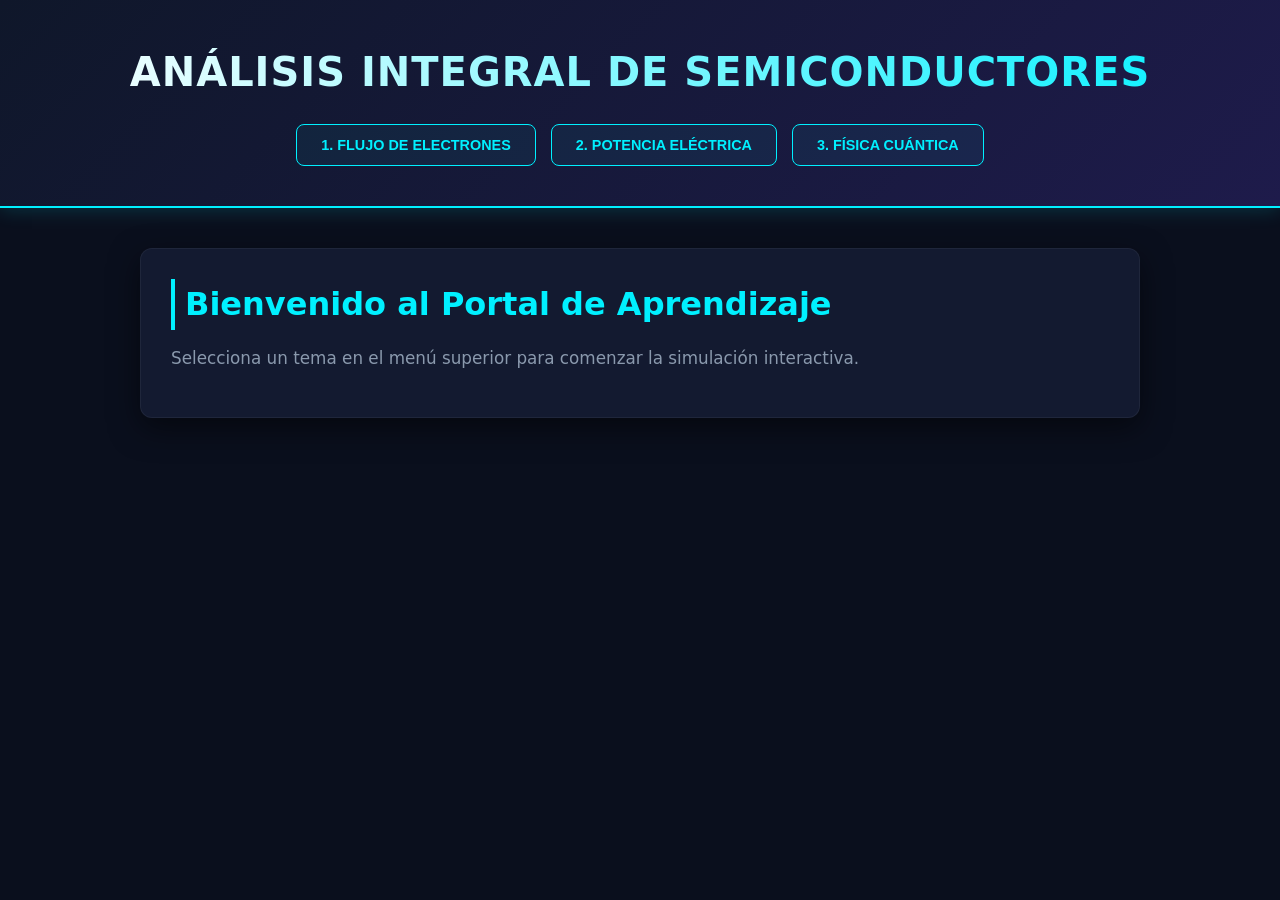
<file: index.html>
<!DOCTYPE html>
<html lang="es">
<head>
    <meta charset="UTF-8">
    <meta name="viewport" content="width=device-width, initial-scale=1.0">
    <title>Estudio Integral del Diodo</title>
    <link rel="stylesheet" href="styles.css">
</head>
<body>

    <header>
        <h1>Análisis Integral de Semiconductores</h1>
        <nav>
            <button onclick="cargarTema('tema1.html')">1. Flujo de Electrones</button>
            <button onclick="cargarTema('tema2.html')">2. Potencia Eléctrica</button>
            <button onclick="cargarTema('tema3.html')">3. Física Cuántica</button>
        </nav>
    </header>

    <!-- Aquí se cargarán los archivos individuales de cada tema -->
    <main id="contenido">
        <div class="bienvenida">
            <h2>Bienvenido al Portal de Aprendizaje</h2>
            <p>Selecciona un tema en el menú superior para comenzar la simulación interactiva.</p>
        </div>
    </main>

    <script src="script.js"></script>
</body>
</html>
</file>
<file: styles.css>
:root {
    --bg-main: #0a0f1d;
    --bg-card: #131a30;
    --accent-cyan: #00f0ff;
    --accent-neon-green: #39ff14;
    --accent-red: #ff0055;
    --text-primary: #f0f4f8;
    --text-secondary: #8a99ad;
}

* {
    box-sizing: border-box;
    margin: 0;
    padding: 0;
}

body {
    font-family: 'Segoe UI', system-ui, sans-serif;
    background-color: var(--bg-main);
    color: var(--text-primary);
    line-height: 1.6;
    padding-bottom: 60px;
}

header {
    background: linear-gradient(135deg, #0f172a 0%, #1e1b4b 100%);
    padding: 40px 20px;
    text-align: center;
    border-bottom: 2px solid var(--accent-cyan);
    box-shadow: 0 0 20px rgba(0, 240, 255, 0.2);
}

header h1 {
    font-size: 2.5rem;
    letter-spacing: 1px;
    text-transform: uppercase;
    background: linear-gradient(to right, #fff, var(--accent-cyan));
    -webkit-background-clip: text;
    -webkit-text-fill-color: transparent;
    margin-bottom: 20px;
}

nav {
    display: flex;
    justify-content: center;
    gap: 15px;
    flex-wrap: wrap;
}

nav button {
    background: rgba(0, 240, 255, 0.05);
    color: var(--accent-cyan);
    border: 1px solid var(--accent-cyan);
    padding: 12px 24px;
    font-weight: bold;
    cursor: pointer;
    border-radius: 8px;
    transition: all 0.3s ease;
    text-transform: uppercase;
    font-size: 0.9rem;
}

nav button:hover {
    background: var(--accent-cyan);
    color: var(--bg-main);
    box-shadow: 0 0 15px rgba(0, 240, 255, 0.6);
    transform: translateY(-2px);
}

main {
    max-width: 1000px;
    margin: 40px auto;
    padding: 30px;
    background-color: var(--bg-card);
    border-radius: 12px;
    border: 1px solid rgba(255, 255, 255, 0.05);
    box-shadow: 0 10px 30px rgba(0,0,0,0.5);
}

/* Tipografía del Contenido */
h2 {
    color: var(--accent-cyan);
    font-size: 2rem;
    margin-bottom: 15px;
    border-left: 4px solid var(--accent-cyan);
    padding-left: 10px;
}

h3 {
    color: #fff;
    margin: 25px 0 10px 0;
}

p {
    color: var(--text-secondary);
    margin-bottom: 15px;
    font-size: 1.05rem;
}

ul {
    margin-left: 20px;
    margin-bottom: 20px;
    color: var(--text-secondary);
}

li {
    margin-bottom: 8px;
}

strong {
    color: #fff;
}

/* Tarjetas Informativas */
.info-card {
    background: rgba(255,255,255,0.02);
    border: 1px solid rgba(255,255,255,0.08);
    padding: 20px;
    border-radius: 8px;
    margin: 20px 0;
}

/* Área de Simulación Interactiva */
.sandbox-container {
    background: #05070f;
    border: 1px solid #222;
    padding: 20px;
    border-radius: 8px;
    margin: 25px 0;
}

.sandbox {
    height: 120px;
    position: relative;
    overflow: hidden;
    background: #020408;
    border-radius: 6px;
    margin-top: 15px;
    border: 1px solid rgba(0, 240, 255, 0.2);
}

/* Barrera de potencial visual */
.barrera-visual {
    position: absolute;
    left: 50%;
    top: 0;
    width: 6px;
    height: 100%;
    background: var(--accent-red);
    box-shadow: 0 0 10px var(--accent-red);
    transition: all 0.5s ease;
}

.activo .barrera-visual {
    background: var(--accent-neon-green);
    box-shadow: 0 0 10px var(--accent-neon-green);
    opacity: 0.3;
}

.electron {
    width: 10px;
    height: 10px;
    background-color: var(--accent-cyan);
    border-radius: 50%;
    position: absolute;
    top: 50%;
    transform: translateY(-50%);
    opacity: 0;
}

@keyframes fluir {
    0% { left: 5%; opacity: 0; }
    10% { opacity: 1; }
    90% { opacity: 1; }
    100% { left: 95%; opacity: 0; }
}

.activo .electron {
    animation: fluir 2.5s linear infinite;
}

/* Controles de Simulación */
.btn-action {
    background: var(--accent-red);
    color: white;
    border: none;
    padding: 12px 24px;
    font-weight: bold;
    border-radius: 6px;
    cursor: pointer;
    transition: 0.3s;
    text-transform: uppercase;
}

.activo .btn-action {
    background: var(--accent-neon-green);
    color: #000;
}

/* Contenedor de Fórmulas Cúanticas */
.formula-box {
    text-align: center;
    margin: 25px 0;
    background: #05070f;
    padding: 20px;
    border-radius: 8px;
    border: 1px solid rgba(0, 240, 255, 0.1);
}

.formula-box code {
    font-size: 1.4rem;
    color: var(--accent-cyan);
    font-family: 'Courier New', Courier, monospace;
}

/* Elementos de control deslizantes */
input[type="range"] {
    width: 100%;
    margin: 15px 0;
    accent-color: var(--accent-cyan);
}

.barra-potencia {
    background: #1e293b;
    border-radius: 6px;
    height: 25px;
    width: 100%;
    margin-top: 15px;
    overflow: hidden;
    border: 1px solid #334155;
}

.progreso {
    background: linear-gradient(90deg, var(--accent-neon-green), var(--accent-red));
    height: 100%;
    width: 0%;
    transition: width 0.2s ease;
}
</file>
